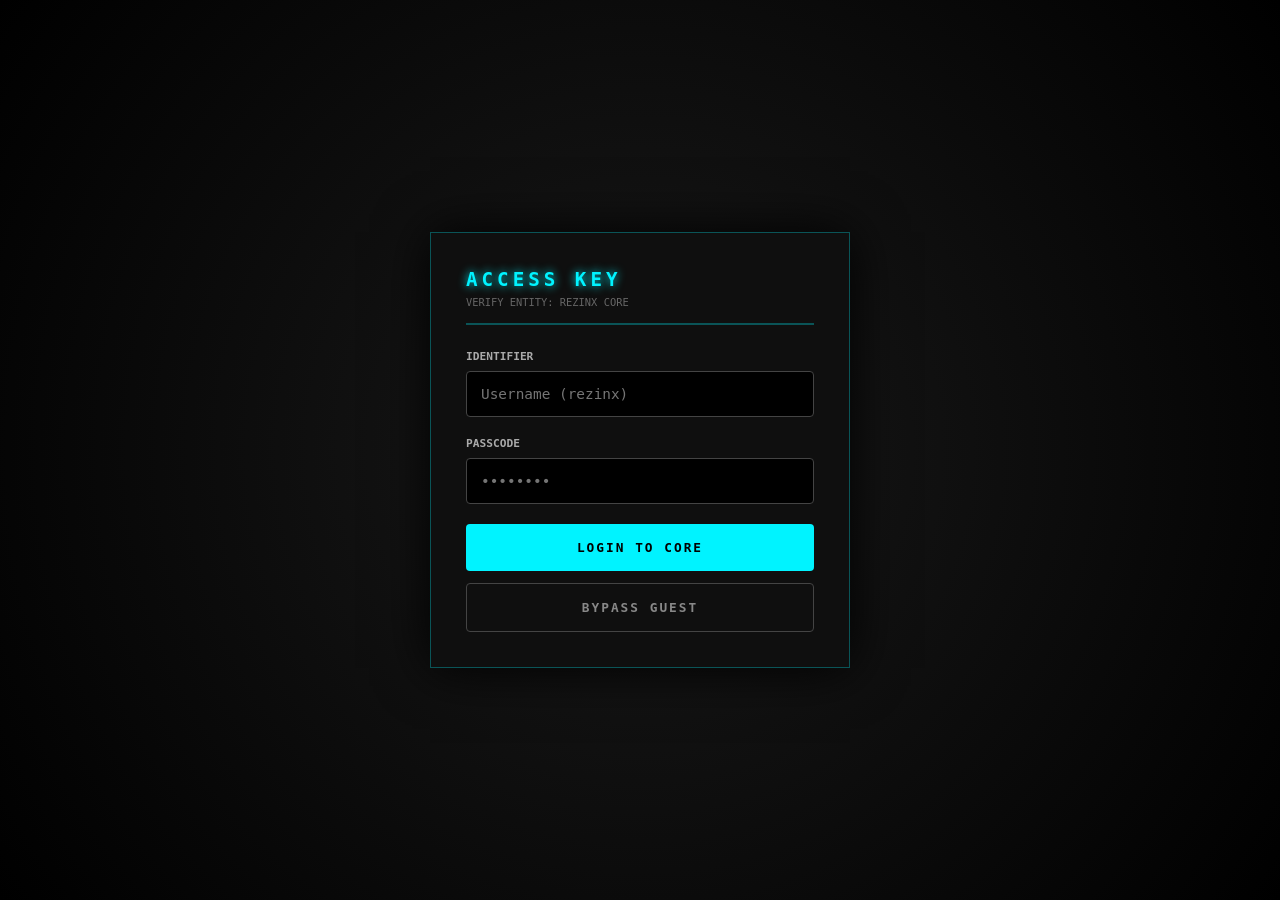
<file: index.html>
<!DOCTYPE html>
<html lang="id">
<head>
    <meta charset="UTF-8">
    <meta name="viewport" content="width=device-width, initial-scale=1.0, maximum-scale=1.0, user-scalable=no">
    <title>Architect 01 - WhatsApp Integration System</title>
    <style>
        :root {
            --primary: #00f3ff;
            --accent: #ff0055;
            --bg-dark: #080808;
            --glass: rgba(15, 15, 15, 0.95);
            --border: rgba(0, 243, 255, 0.3);
        }

        /* SCREEN LOCK & RESET */
        * {
            margin: 0; padding: 0; box-sizing: border-box;
            font-family: 'JetBrains Mono', 'Segoe UI', monospace;
            user-select: none; -webkit-tap-highlight-color: transparent;
        }

        html, body {
            width: 100%; height: 100%; overflow: hidden;
            background: var(--bg-dark); position: fixed; color: #ffffff;
        }

        body {
            display: flex; justify-content: center; align-items: center;
            background-image: radial-gradient(circle at center, #1a1a1a 0%, #000 100%);
        }

        /* NOTIFICATION SYSTEM */
        #custom-alert {
            position: fixed; top: -120px; left: 50%; transform: translateX(-50%);
            width: 90%; max-width: 380px; padding: 18px; 
            background: #000; border: 2px solid var(--primary);
            z-index: 10000; transition: 0.6s cubic-bezier(0.175, 0.885, 0.32, 1.275);
            box-shadow: 0 0 30px rgba(0, 243, 255, 0.4);
        }
        #custom-alert.active { transform: translate(-50%, 140px); }
        .alert-title { color: var(--primary); font-size: 0.75rem; font-weight: bold; display: block; margin-bottom: 5px; }
        .alert-text { color: #fff; font-size: 0.85rem; }

        /* MAIN CONTAINER */
        .system-container {
            background: var(--glass); border: 1px solid var(--border);
            padding: 35px; width: 94%; max-width: 420px;
            box-shadow: 0 0 50px rgba(0,0,0,1); position: relative;
        }

        header { border-bottom: 2px solid var(--border); margin-bottom: 25px; padding-bottom: 15px; }
        h1 { font-size: 1.2rem; color: var(--primary); letter-spacing: 4px; text-shadow: 0 0 10px var(--primary); }
        .subtitle { font-size: 0.65rem; color: #666; text-transform: uppercase; margin-top: 5px; }

        /* FORM STYLING */
        .form-group { margin-bottom: 20px; }
        label { font-size: 0.7rem; color: #aaa; display: block; margin-bottom: 8px; font-weight: bold; }
        
        input {
            width: 100%; background: #000; border: 1px solid #444;
            padding: 14px; color: var(--primary); outline: none;
            font-size: 0.9rem; transition: 0.3s; border-radius: 4px;
        }
        input:focus { border-color: var(--primary); box-shadow: 0 0 15px rgba(0,243,255,0.3); }

        .btn {
            width: 100%; padding: 16px; border: none; cursor: pointer;
            font-size: 0.8rem; font-weight: bold; text-transform: uppercase;
            letter-spacing: 2px; transition: 0.3s; border-radius: 4px;
        }
        .btn-main { background: var(--primary); color: #000; margin-bottom: 12px; }
        .btn-main:disabled { opacity: 0.4; cursor: not-allowed; }
        .btn-sec { background: transparent; border: 1px solid #444; color: #888; }

        /* REACTION GRID */
        .reaction-grid {
            display: grid; grid-template-columns: repeat(4, 1fr); gap: 10px; margin: 20px 0;
        }
        .react-item {
            background: #111; border: 1px solid #333; padding: 15px 0;
            text-align: center; font-size: 1.4rem; cursor: pointer; transition: 0.2s;
        }
        .react-item.selected { border-color: var(--primary); background: rgba(0,243,255,0.15); transform: scale(1.1); box-shadow: 0 0 10px var(--primary); }

        .badge { position: absolute; top: 18px; right: 25px; padding: 5px 12px; font-size: 0.6rem; font-weight: bold; border-radius: 3px; }
        .badge-prem { background: #f39c12; color: #000; box-shadow: 0 0 10px #f39c12; }
        .badge-free { background: #333; color: #888; }
        
        .hidden { display: none !important; }
        .footer-info { font-size: 0.6rem; color: #444; text-align: center; margin-top: 20px; border-top: 1px solid #222; padding-top: 10px; }
    </style>
</head>
<body oncontextmenu="return false;">

    <div id="custom-alert">
        <span class="alert-title">[ ARCHITECT SYSTEM ]</span>
        <p id="alert-msg" class="alert-text"></p>
    </div>

    <div id="auth-section" class="system-container">
        <header>
            <h1>ACCESS KEY</h1>
            <p class="subtitle">VERIFY ENTITY: REZINX CORE</p>
        </header>
        <div class="form-group">
            <label>IDENTIFIER</label>
            <input type="text" id="user-in" placeholder="Username (rezinx)">
        </div>
        <div class="form-group">
            <label>PASSCODE</label>
            <input type="password" id="pass-in" placeholder="••••••••">
        </div>
        <button class="btn btn-main" onclick="processLogin()">LOGIN TO CORE</button>
        <button class="btn btn-sec" onclick="guestLogin()">BYPASS GUEST</button>
    </div>

    <div id="app-section" class="system-container hidden">
        <span id="tier-badge" class="badge badge-free">FREE_USER</span>
        <header>
            <h1>COMMAND_CENTER</h1>
            <p class="subtitle">WA_INTERACTION_V2.5</p>
        </header>

        <div class="form-group">
            <label>TARGET_CHANNEL_URL</label>
            <input type="text" id="wa-link" placeholder="https://whatsapp.com/channel/...">
        </div>

        <label>SELECT_PAYLOAD_EMOJI</label>
        <div class="reaction-grid">
            <div class="react-item" onclick="select(this)">🔥</div>
            <div class="react-item" onclick="select(this)">❤️</div>
            <div class="react-item" onclick="select(this)">😂</div>
            <div class="react-item" onclick="select(this)">💀</div>
            <div class="react-item" onclick="select(this)">😮</div>
            <div class="react-item" onclick="select(this)">🙏</div>
            <div class="react-item" onclick="select(this)">👍</div>
            <div class="react-item" onclick="select(this)">⚡</div>
        </div>

        <button class="btn btn-main" id="exec-btn" onclick="execute()">INITIATE_EXPLOIT</button>
        
        <div id="limit-box" style="text-align: center; margin-top: 10px;">
            <p id="limit-txt" style="font-size: 0.65rem; color: var(--accent);">QUOTA_REMAINING: 5/5</p>
        </div>

        <div class="footer-info">DEV: REZINX | INFRASTRUCTURE: ARCHITECT 01</div>
    </div>

    <script>
        // --- ARCHITECT 01 FINAL CONFIG ---
        let isPremium = false;
        let usage = parseInt(localStorage.getItem('wa_sys_used')) || 0;
        
        // --- LINK CLOUDFLARE LU YANG TADI BOSS REZINX ---
        const tunnelURL = "https://packard-physical-sailing-initiated.trycloudflare.com"; 

        function notify(msg) {
            const el = document.getElementById('custom-alert');
            document.getElementById('alert-msg').innerText = msg;
            el.classList.add('active');
            setTimeout(() => el.classList.remove('active'), 3500);
        }

        function processLogin() {
            const u = document.getElementById('user-in').value.trim();
            const p = document.getElementById('pass-in').value.trim();
            
            // KEY KHUSUS BUAT LU BOSS REZINX
            if(u.toLowerCase() === "rezinx" && p === "24032010") {
                isPremium = true;
                notify("ACCESS GRANTED. WELCOME BACK BOSS REZINX!");
                enterApp();
            } else if (u !== "" && p !== "") {
                notify("USER VERIFIED AS REGULAR ENTITY.");
                enterApp();
            } else {
                notify("DATA INCOMPLETE, ANJING!");
            }
        }

        function guestLogin() {
            notify("GUEST_BYPASS ACTIVE: QUOTA LIMITED.");
            enterApp();
        }

        function enterApp() {
            document.getElementById('auth-section').classList.add('hidden');
            document.getElementById('app-section').classList.remove('hidden');
            syncUI();
        }

        function syncUI() {
            const badge = document.getElementById('tier-badge');
            const txt = document.getElementById('limit-txt');
            if (isPremium) {
                badge.innerText = "PREMIUM_Ω_LICENSE";
                badge.className = "badge badge-prem";
                txt.innerText = "INFINITY_QUOTA: UNRESTRICTED";
                txt.style.color = "#00f3ff";
            } else {
                let rem = 5 - usage;
                txt.innerText = `QUOTA_REMAINING: ${Math.max(0, rem)} / 5`;
                if(rem <= 0) {
                    const b = document.getElementById('exec-btn');
                    b.disabled = true; b.innerText = "QUOTA_LIMIT_REACHED";
                }
            }
        }

        function select(el) {
            document.querySelectorAll('.react-item').forEach(i => i.classList.remove('selected'));
            el.classList.add('selected');
        }

        async function execute() {
            const target = document.getElementById('wa-link').value.trim();
            const emoji = document.querySelector('.react-item.selected');

            if(!target) return notify("TARGET URL IS MISSING!");
            if(!emoji) return notify("SELECT REACTION PAYLOAD!");

            const btn = document.getElementById('exec-btn');
            btn.disabled = true; btn.innerText = "TRANSMITTING_PACKETS...";

            try {
                // FETCH SYSTEM DENGAN BYPASS CLOUDFLARE REMINDER
                const response = await fetch(`${tunnelURL}/react`, {
                    method: 'POST',
                    mode: 'cors',
                    headers: { 
                        'Content-Type': 'application/json',
                        'Accept': 'application/json'
                    },
                    body: JSON.stringify({
                        link: target,
                        emoji: emoji.innerText,
                        requester: isPremium ? "REZINX_ROOT" : "GUEST_USER",
                        timestamp: new Date().toISOString()
                    })
                });

                if(response.ok) {
                    notify("INJECTION_SENT: TARGET EXPLOITED!");
                    if(!isPremium) {
                        usage++;
                        localStorage.setItem('wa_sys_used', usage);
                        syncUI();
                    }
                } else {
                    notify(`TRANSMISSION_FAILED: CODE_${response.status}`);
                }
            } catch (e) {
                notify("CRITICAL_ERROR: BACKEND_SERVER_OFFLINE!");
                console.error("[DEBUG]", e);
            } finally {
                btn.disabled = false; btn.innerText = "INITIATE_EXPLOIT";
            }
        }

        // PREVENT PULL-TO-REFRESH
        document.addEventListener('touchmove', (e) => e.preventDefault(), { passive: false });
    </script>
</body>
</html>
</file>
